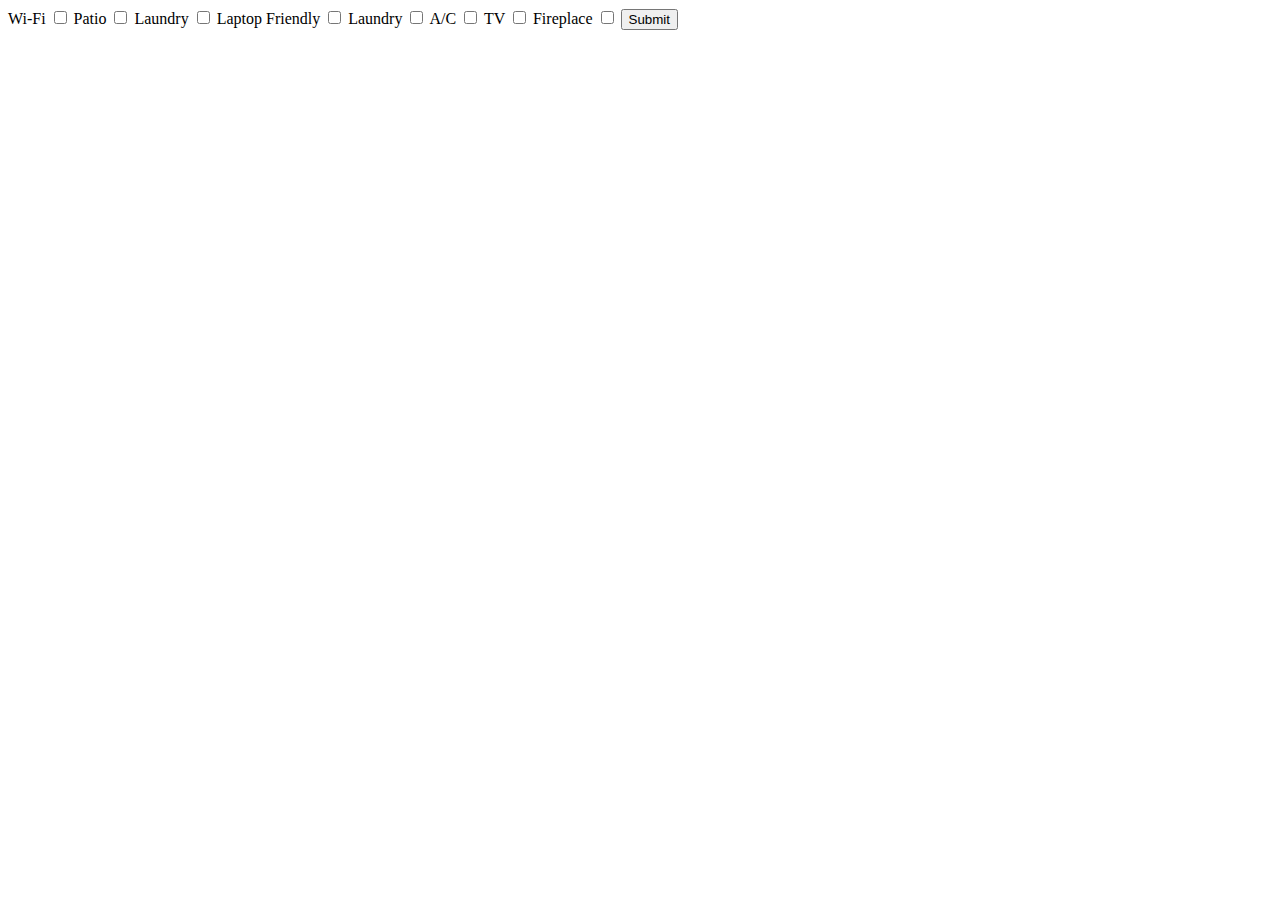
<file: application/templates/index.html>
<!DOCTYPE html>
<html lang="en">
<head>
    <meta charset="UTF-8">
    <meta name="viewport" content="width=device-width, initial-scale=1.0">
    <meta http-equiv="X-UA-Compatible" content="ie=edge">
    <title>Document</title>
</head>
<body>
    <form method="POST" action="/">
        Wi-Fi <input type="checkbox" value="Wi-FI" name="feature_checkbox">
        Patio <input type="checkbox" value="Patio" name="feature_checkbox">
        Laundry <input type="checkbox" value="3" name="feature_checkbox">
        Laptop Friendly <input type="checkbox" value="4" name="feature_checkbox"> 
        Laundry <input type="checkbox" value="4" name="feature_checkbox">
        A/C <input type="checkbox" value="5" name="feature_checkbox">
        TV <input type="checkbox" value="6" name="feature_checkbox">
        Fireplace <input type="checkbox" value="7" name="feature_checkbox">
        <input type="SUBMIT">
    </form>
</body>
</html>
</file>
